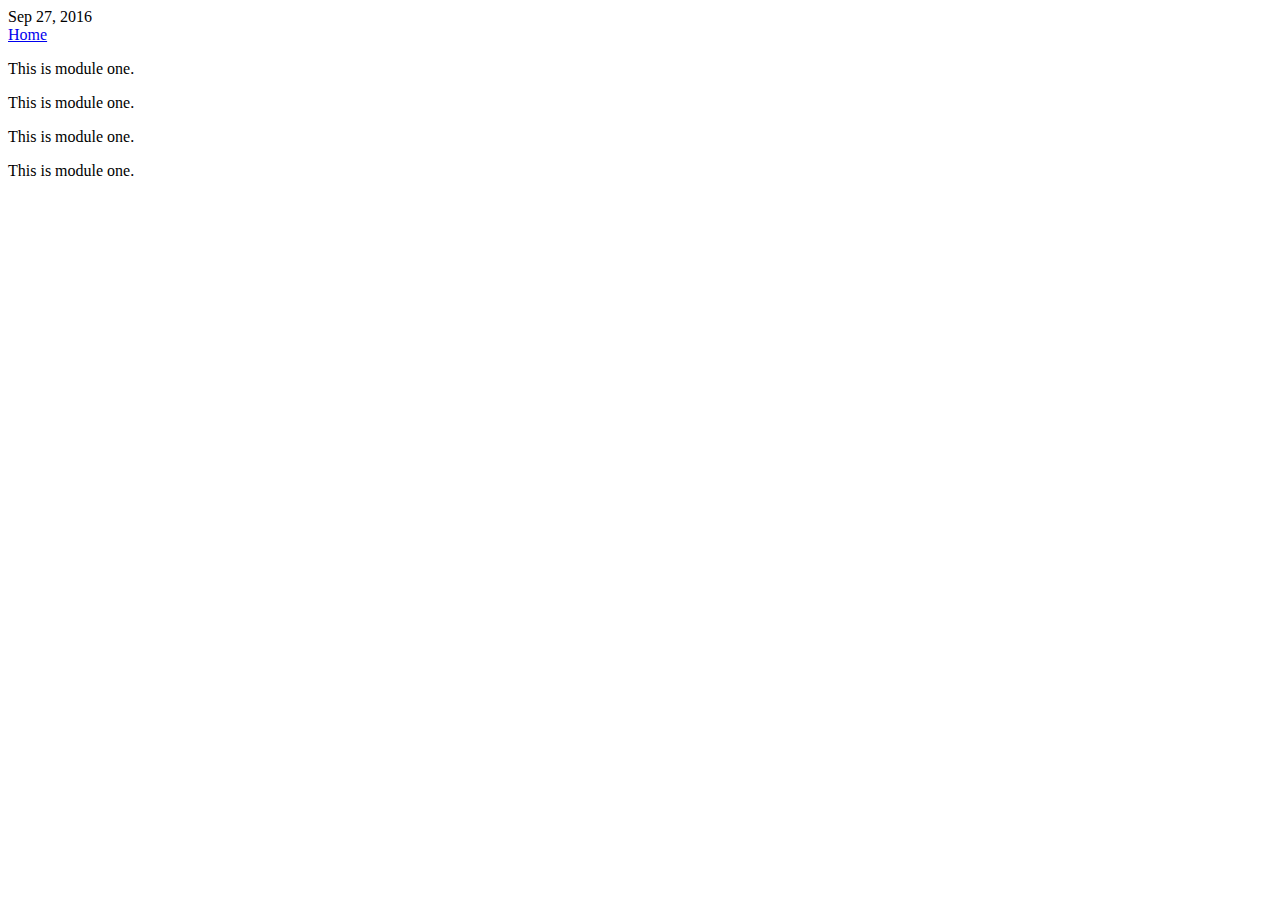
<file: ui/module_one.html>
<html>
    <head>
        <title>Module One</title>
    </head>
    <body>
        <div>
            Sep 27, 2016
        </div>
        <div>
            <a href='/'>Home</a>
        </div>
        <div>
            <p>This is module one.</p>
            <p>This is module one.</p>
            <p>This is module one.</p>
            <p>This is module one.</p>
        </div>
    </body>
</html>
</file>
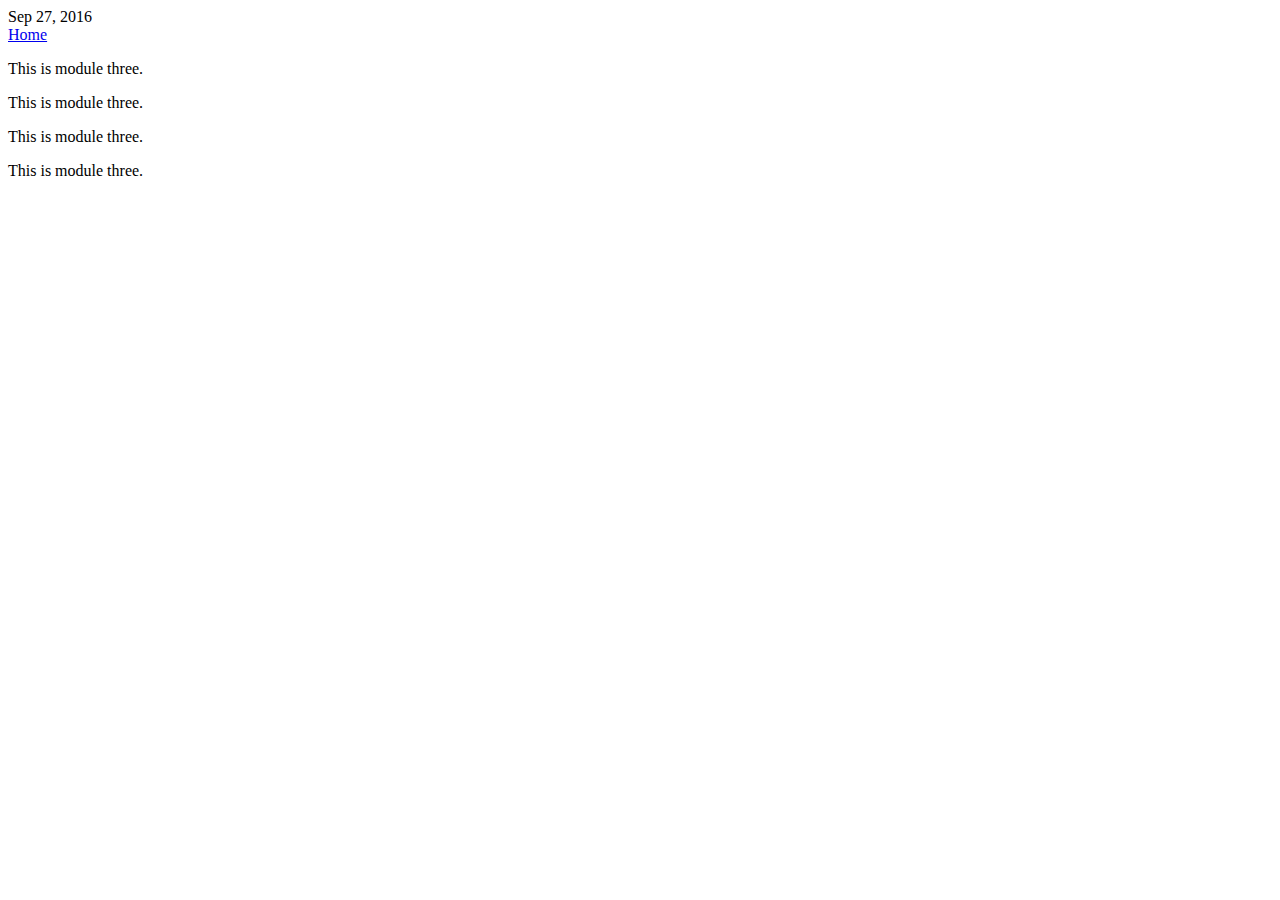
<file: ui/module_three.html>
<html>
    <head>
        <title>Module Two</title>
    </head>
    <body>
        <div>
            Sep 27, 2016
        </div>
        <div>
            <a href='/'>Home</a>
        </div>
        <div>
            <p>This is module three.</p>
            <p>This is module three.</p>
            <p>This is module three.</p>
            <p>This is module three.</p>
        </div>
    </body>
</html>
</file>
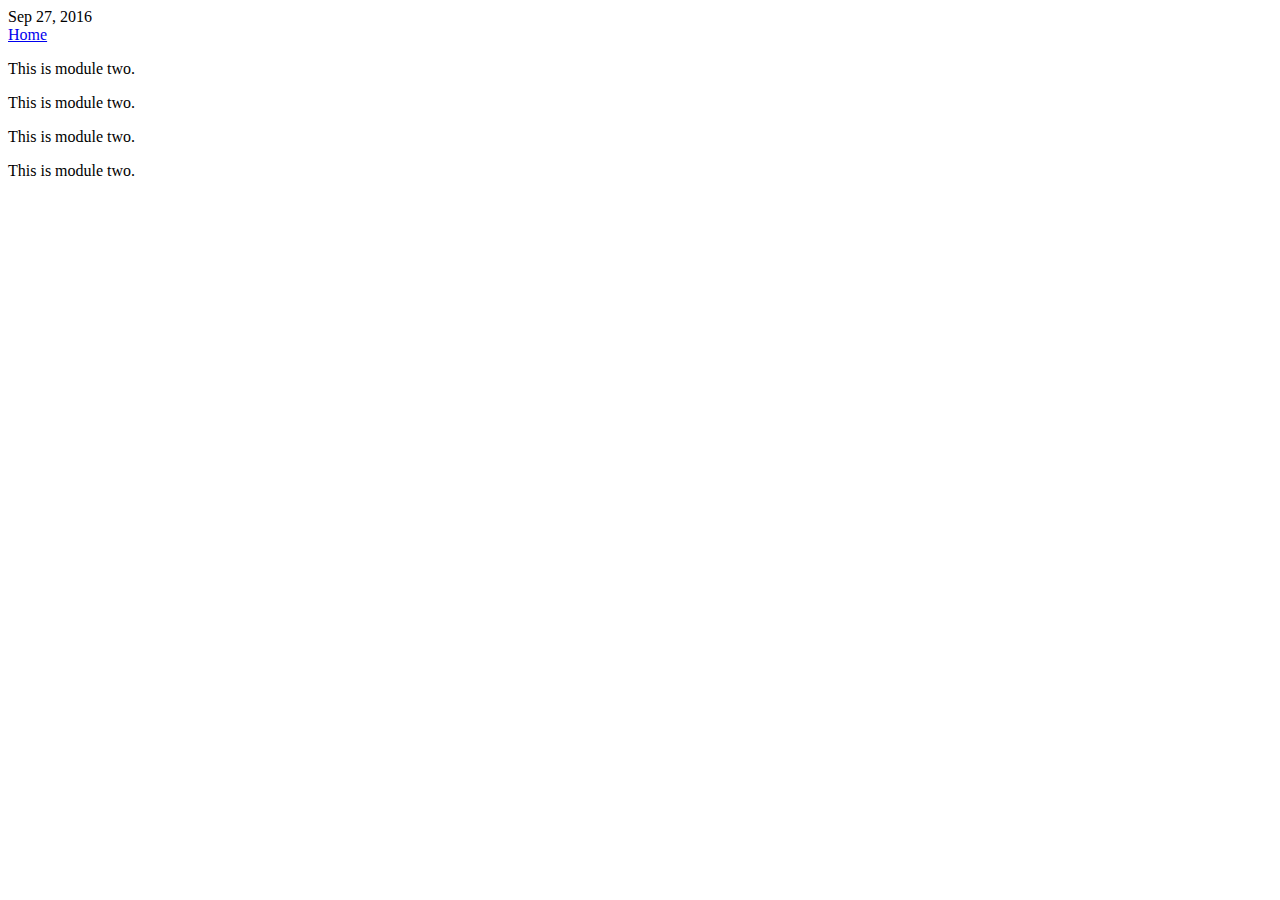
<file: ui/module_two.html>
<html>
    <head>
        <title>Module Two</title>
    </head>
    <body>
        <div>
            Sep 27, 2016
        </div>
        <div>
            <a href='/'>Home</a>
        </div>
        <div>
            <p>This is module two.</p>
            <p>This is module two.</p>
            <p>This is module two.</p>
            <p>This is module two.</p>
        </div>
    </body>
</html>
</file>
